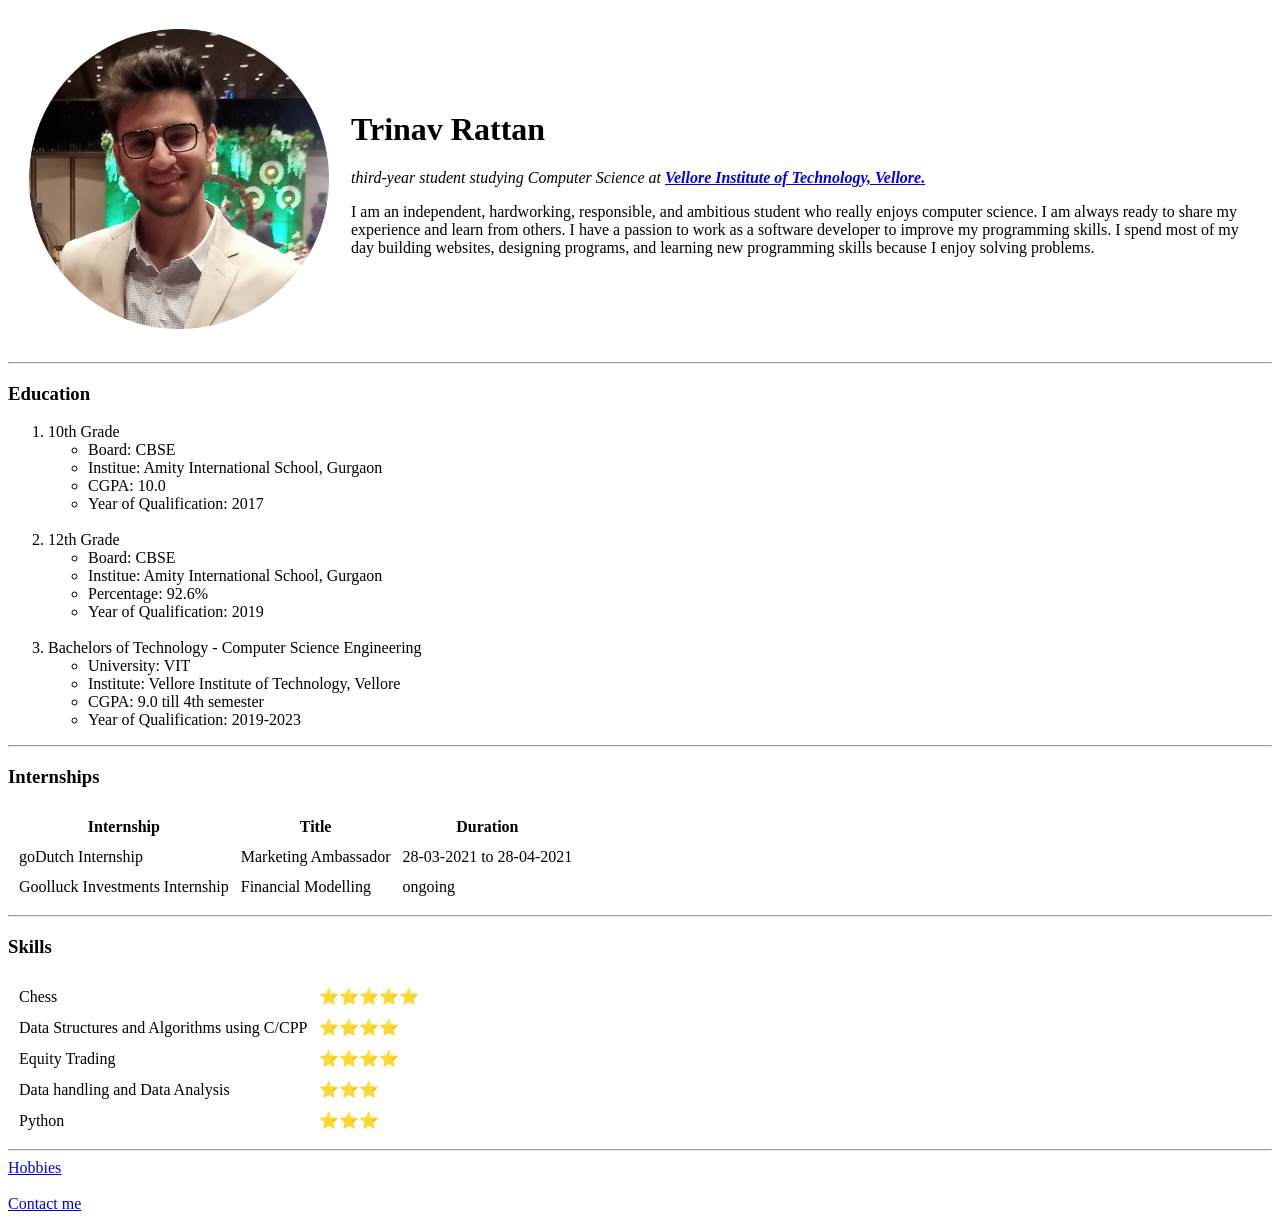
<file: index.html>
<!DOCTYPE html>
<html lang="en">
<head>
    <meta charset="UTF-8">
    <meta http-equiv="X-UA-Compatible" content="IE=edge">
    <meta name="viewport" content="width=device-width, initial-scale=1.0">
    <title>My Personal Site</title>
</head>
<body>
    <table cellspacing = "20">
        <tr>
            <td><img src="website-photo/profile-photo-5.png" alt="Trinav's profile photo" width="300" height="300"></td>
            <td><h1>Trinav Rattan</h1>
                <p><em>third-year student studying Computer Science at 
                    <a href="https://vit.ac.in/"><strong>Vellore Institute of Technology, Vellore.</strong></a></em></p>
                <p>I am an independent, hardworking, responsible, and ambitious student who really enjoys computer science.
                    I am always ready to share my experience and learn from others. I have a passion to work as a software
                    developer to improve my programming skills. I spend most of my day building websites, designing programs, and
                    learning new programming skills because I enjoy solving problems.
                </p></td>
        </tr>
    </table>
    
    
    <hr>
    <h3>Education</h3>
    <ol>
        <li>
            10th Grade
            <ul>
                <li>Board: CBSE</li>
                <li>Institue: Amity International School, Gurgaon</li>
                <li>CGPA: 10.0</li>
                <li>Year of Qualification: 2017</li>
            </ul>
        </li>
        <br>
        <li>
            12th Grade
            <ul>
                <li>Board: CBSE</li>
                <li>Institue: Amity International School, Gurgaon</li>
                <li>Percentage: 92.6%</li>
                <li>Year of Qualification: 2019</li>
            </ul>
        </li>
        <br>
        <li>
            Bachelors of Technology - Computer Science Engineering
            <ul>
                <li>University: VIT</li>
                <li>Institute: Vellore Institute of Technology, Vellore</li>
                <li>CGPA: 9.0 till 4th semester</li>
                <li>Year of Qualification: 2019-2023</li>
            </ul>
        </li>
    </ol>

    <hr>

    <h3>Internships</h3>

    <table cellspacing="10">
        <thead>
            <tr>
                <th>Internship</th>
                <th>Title</th>
                <th>Duration</th>
            </tr>
        </thead>
        <tbody>
            <tr>
                <td>goDutch Internship</td>
                <td>Marketing Ambassador</td>
                <td>28-03-2021 to 28-04-2021</td>
            </tr>
            <tr>
                <td>Goolluck Investments Internship</td>
                <td>Financial Modelling</td>
                <td>ongoing</td>
            </tr>
        </tbody>
    </table>
    <hr>


    <h3>Skills</h3>
    
        <table cellspacing="10">
            <tr>
                <td>Chess</td>
                <td>⭐⭐⭐⭐⭐</td>
            </tr>
            <tr>
                <td>Data Structures and Algorithms using C/CPP</td>
                <td>⭐⭐⭐⭐</td>
            </tr>
            
            <tr>
                <td>Equity Trading</td>
                <td>⭐⭐⭐⭐</td>
            </tr>
            <tr>
                <td>Data handling and Data Analysis</td>
                <td>⭐⭐⭐</td>
            </tr>
            <tr>
                <td>Python</td>
                <td>⭐⭐⭐</td>
            </tr>
            
        </table>
            
    

    <hr>
    <a href="hobbies.html">Hobbies</a>
    <br>
    <br>
    <a href="contact-me.html">Contact me</a>
</body>
</html>
</file>
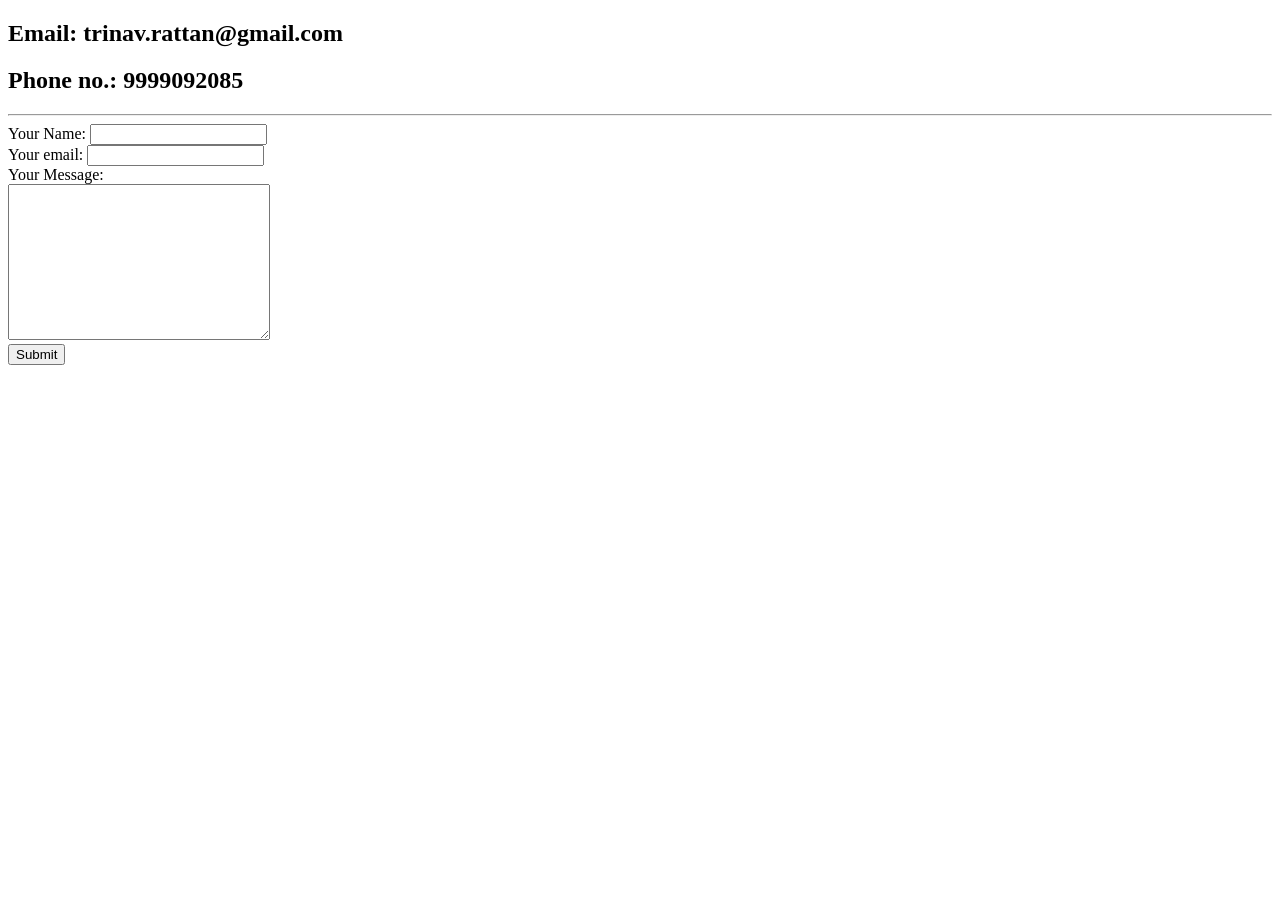
<file: contact-me.html>
<!DOCTYPE html>
<html lang="en">
<head>
    <meta charset="UTF-8">
    <meta http-equiv="X-UA-Compatible" content="IE=edge">
    <meta name="viewport" content="width=device-width, initial-scale=1.0">
    <title>Contact Details</title>
</head>
<body>
    <h2>Email: trinav.rattan@gmail.com</h2>
    <h2>Phone no.: 9999092085</h2>
    <hr>
    <form action="mailto:trinav.rattan@gmail.com" method="post" enctype="text/plain">
        <label>Your Name:</label>
        <input type="text" name="Your Name" value="">
        <br>
        <label>Your email:</label>
        <input type="email" name="Your email" value="">
        <br>
        <label>Your Message:</label>
        <br>
        <textarea name="Your message" id="" cols="30" rows="10"></textarea>
        <br>
        <input type="submit" name="">
    </form>
</body>
</html>
</file>
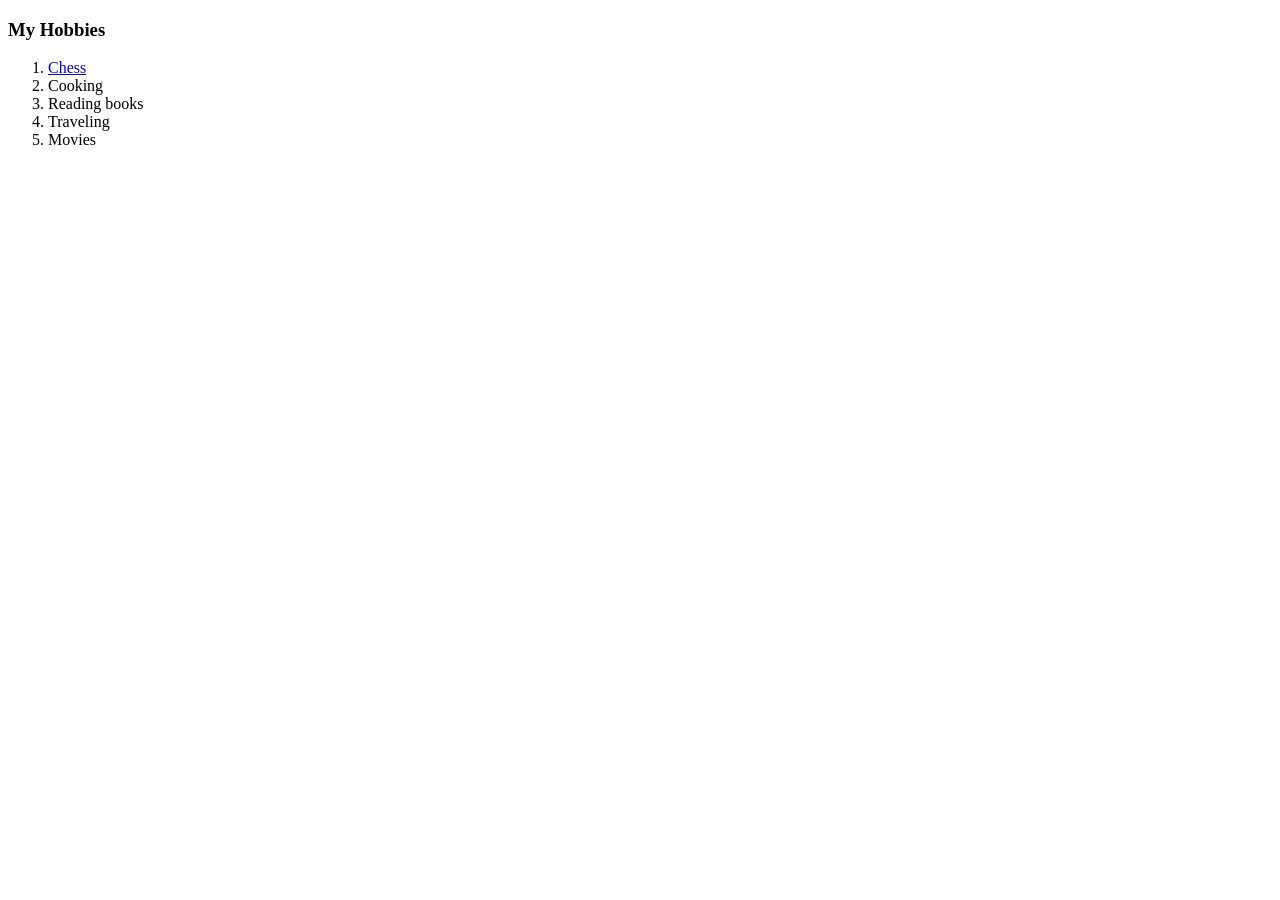
<file: hobbies.html>
<!DOCTYPE html>
<html lang="en">
<head>
    <meta charset="UTF-8">
    <meta http-equiv="X-UA-Compatible" content="IE=edge">
    <meta name="viewport" content="width=device-width, initial-scale=1.0">
    <title>My Hobbies</title>
</head>
<body>
    <h3>My Hobbies</h3>
    <ol>
        <li><a href="https://ratings.fide.com/profile/5085110">Chess</a></li>
        <li>Cooking</li>
        <li>Reading books</li>
        <li>Traveling</li>
        <li>Movies</li>
    </ol>
</body>
</html>
</file>
